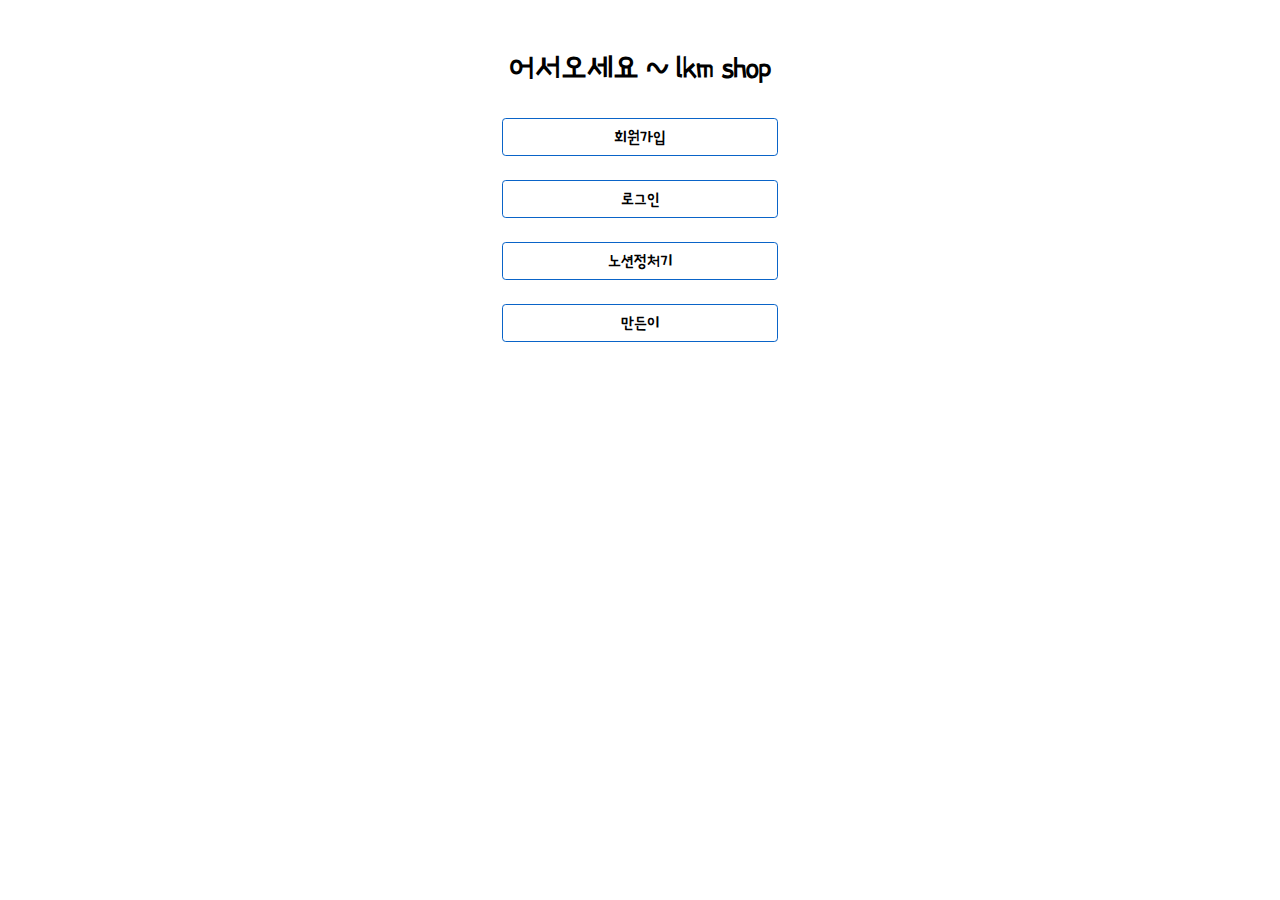
<file: index.html>
<!DOCTYPE html>
<html lang="en">

<head>
    <meta charset="UTF-8">
    <meta http-equiv="X-UA-Compatible" content="IE=edge">
    <meta name="viewport" content="width=device-width, initial-scale=1.0">
    <title>lkm Shop</title>
    <link rel="stylesheet" href="./CSS/bootstrap.css" />
    <link rel="stylesheet" href="./CSS/index.css" />
    <script src="./JS/bootstrap.bundle.min.js"></script>
    <script src="./JS/index.js"></script>
    <script src="//t1.daumcdn.net/mapjsapi/bundle/postcode/prod/postcode.v2.js"></script>
    <link rel="preconnect" href="https://fonts.googleapis.com">
    <link rel="preconnect" href="https://fonts.gstatic.com" crossorigin>
    <link href="https://fonts.googleapis.com/css2?family=Poor+Story&display=swap" rel="stylesheet">
    <style>
    * {
        font-family: 'Poor Story', cursive;
        font-weight: 550;
    }

    body {
        width: 100vw;
    }
    #main_index {
        width: 300px;
        /* border: 1px solid rgb(9, 101, 200); */
    }
    .form-control{
        border:1.8px solid rgb(10, 100, 200);
        border-radius: 0.1cm;
    }
    
</style>
</head>

<body>
    <div class="container text-center mt-5">
        <h2><strong>어서오세요 ~ lkm shop</strong></h2><br>
    </div>
    <div id="main_index" class="container ">

        <a href="06_memberReg.html"class="form-control text-center"><strong>회원가입</strong></a><br>
        <a href="04_form.html"class="form-control text-center"><strong>로그인</strong></a><br>
        <a href="https://www.notion.so/bb6d2273dfca4b07a338fd35f6752f76"class="form-control text-center"><strong>노션정처기</strong></a><br>

        <!-- <button onclick="goLogin()" class="form-control"> 로그인</button><br> -->
        <button onclick="fun1()" class="form-control"><strong>만든이</strong></button>
    </div>
</body>
<script>

    const goLogin = () => {
        location.href = "login.html";
    }

</script>

</html>
</file>
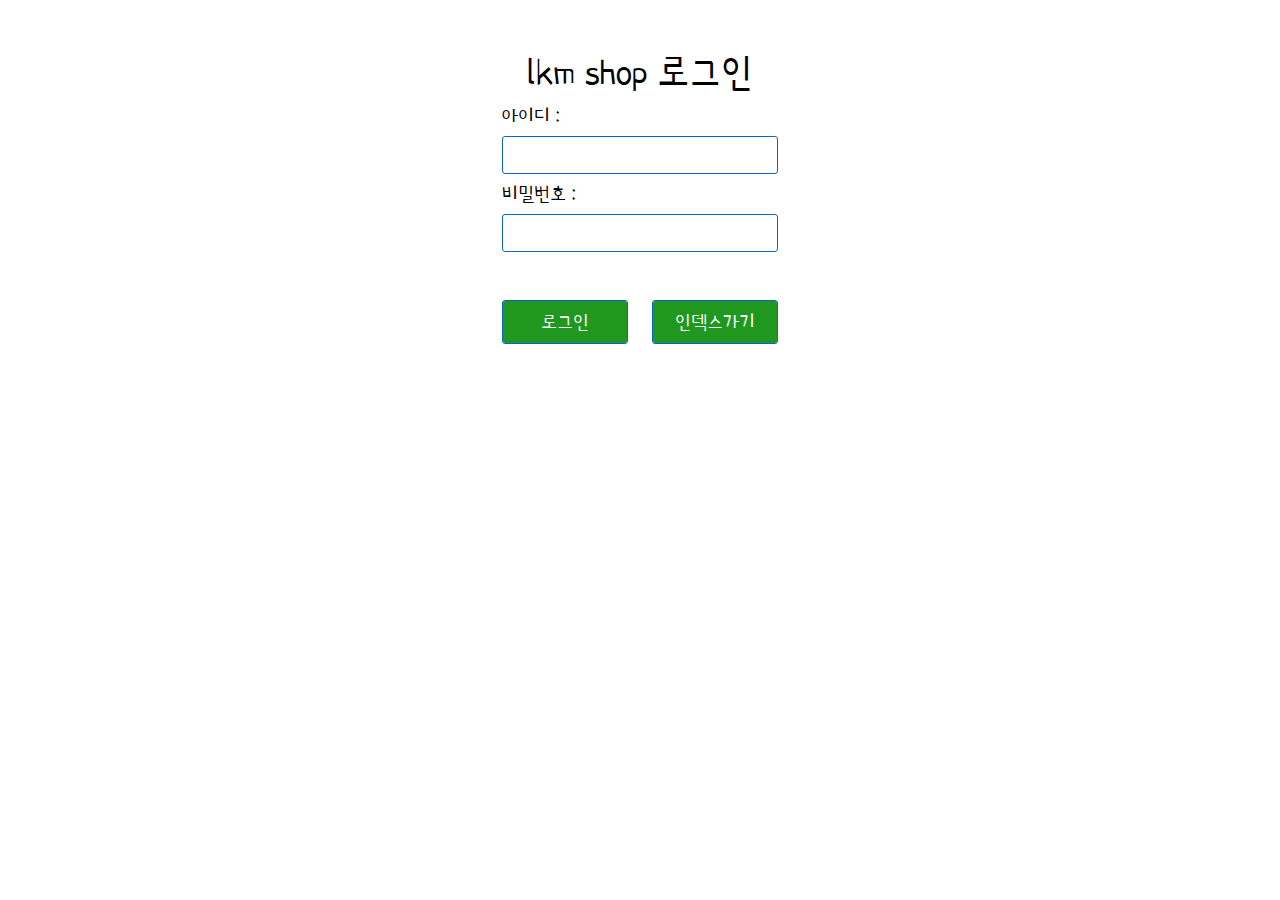
<file: 04_form.html>
<!DOCTYPE html>
<html lang="en">

<head>
    <meta charset="UTF-8">
    <meta http-equiv="X-UA-Compatible" content="IE=edge">
    <meta name="viewport" content="width=device-width, initial-scale=1.0">
    <title>lkm Shop</title>
    <link rel="stylesheet" href="./CSS/bootstrap.css" />
    <script src="./JS/bootstrap.bundle.min.js"></script>
    <script src="//t1.daumcdn.net/mapjsapi/bundle/postcode/prod/postcode.v2.js"></script>
    <link rel="preconnect" href="https://fonts.googleapis.com">
    <link rel="preconnect" href="https://fonts.gstatic.com" crossorigin>
    <link href="https://fonts.googleapis.com/css2?family=Poor+Story&display=swap" rel="stylesheet">
    <style>
        * {
            font-family: 'Poor Story', cursive;
            font-weight: 550;
        }

        body {
            width: 100vw;
        }

        #login_form {
            width: 300px;
            /* border: 3px solid black; */
        }

        .form-control {
            border: 1.2px solid rgb(10, 100, 200);
            border-radius: 0.08cm;
        }

        #login_submit {
            font-size: 20px;
        }
    </style>
</head>

<body>
    <div class="container text-center mt-5">
        <h1>lkm shop 로그인</h1>
    </div>
    <!-- onsubmit: form에 작성한 정보를 제출(submit) 할 때 호출할 
        함수 return을 작성하여 함수 호출 결과가 true,false인지에 따라 제출을 제어 할 수 있음 //"return login_check()" -->
    <form action="#" name="loginForm" method="post" onsubmit="return login_check()">
        <div id="login_form" class="container ">
            <h5>아이디 :</h5> <input type="text" name="memberEmail" id="member-email" class="form-control text-center">
            <h6 id="email-result"></h6>
            <h5>비밀번호 :</h5><input type="text" name="memberPassword" id="member_password"
                class="form-control text-center">
            <span id="m_password"></span><br><br>
            <div class="row">
                <div class="col">
                    <input type="submit" value="로그인" style="background-color: rgb(32, 152, 32); color:white "
                        id="login_submit" class="form-control text-center">
                </div>
                <div class="col">
                    <input type="button" value="인덱스가기" style="background-color: rgb(32, 152, 32); color:white "
                        id="login_submit" class="form-control text-center" onclick="goIndex()">
                </div>
                <span id="chkresult1"></span><br>
            </div>
        </div>

    </form>
</body>
<script>
    const goIndex = () => {
        history.back();
    }
    const email_chk = () => {
        const email = document.getElementById("member-email").value;
        const resultmsg = document.getElementById("email-result");
        console.log(email);
        if (email.length < 1) {
            resultmsg.innerHTML = "필수입력사항입니다. "
            resultmsg.style.color = "red";
            return false;
        } else if (email.length < 5 || email.length >= 20) {
            resultmsg.innerHTML = "입력가능한 글자수는 5~20자입니다. "
            resultmsg.style.color = "red";
            return false;
        } else {
            resultmsg.innerHTML = "좋은 아이디 "
            resultmsg.style.color = "green";
            return true;
        }
    }
    const password_chk = () => {
        const password = document.getElementById("member_password").value;
        const passwordchk = document.getElementById("m_password");
        console.log(password);
        if (password.length < 1) {
            console.log(password.length);
            passwordchk.innerHTML = "필수입력사항입니다 "
            passwordchk.style.color = "red";
            return false;
        } else if (password.length < 8 || password.length > 16) {
            passwordchk.innerHTML = "8~16자로 입력해주세요"
            passwordchk.style.color = "red";
            return false;

        } else {
            passwordchk.innerHTML = "좋아요"
            passwordchk.style.color = "green";
            return true;
        }
    }
    const login_check = () => {
        //email, password중에 하나라도 입력되지 않았으면 submit을 하지 않고
        //입력하지 않은 항목에 focus를 줌
        const email = document.getElementById("member-email");
        const password = document.getElementById("member_password");
        if (!email_chk()) {
            //email 입력에 focus
            email.focus();
            return false;
        } else if (!password_chk()) {
            password.focus();
            return false;
        } else {
            return true;
        }

    }
</script>

</html>
</file>
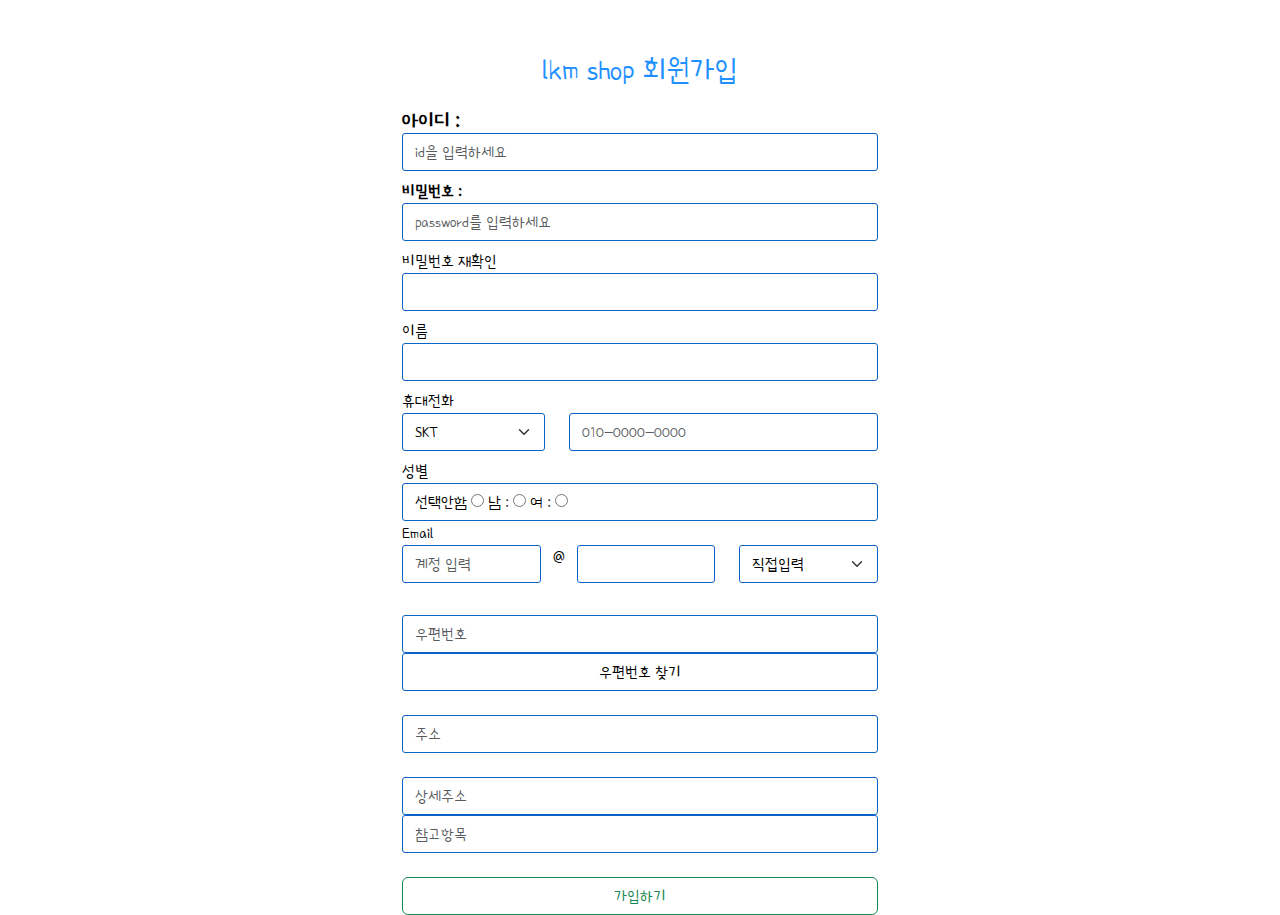
<file: 06_memberReg.html>
<!DOCTYPE html>
<html lang="en">

<head>
    <meta charset="UTF-8">
    <meta http-equiv="X-UA-Compatible" content="IE=edge">
    <meta name="viewport" content="width=device-width, initial-scale=1.0">
    <title>lkm Shop</title>
    <link rel="stylesheet" href="./CSS/bootstrap.css" />
    <script src="./JS/bootstrap.bundle.min.js"></script>
    <script src="//t1.daumcdn.net/mapjsapi/bundle/postcode/prod/postcode.v2.js"></script>
    <link rel="preconnect" href="https://fonts.googleapis.com">
    <link rel="preconnect" href="https://fonts.gstatic.com" crossorigin>
    <link href="https://fonts.googleapis.com/css2?family=Poor+Story&display=swap" rel="stylesheet">
    <style>
        * {
            font-family: 'Poor Story', cursive;
            font-weight: 550;
        }

        #save_form {
            width: 500px;
        }

        p {
            font-size: 30px;
            color: dodgerblue;
        }

        .form-control {
            border: 1.2px solid rgb(10, 100, 200);
            border-radius: 0.08cm;
            
            
        }
        .form-select {
            border: 1.2px solid rgb(10, 100, 200);
            border-radius: 0.08cm;
        }

        /* #gender {
            border: 1px solid;
        } */
    </style>
</head>

<body>
    <div class="container text-center mt-5">
        <p>lkm shop 회원가입</p>
    </div>
    <div id="save_form" class="container">
        <!-- //username 입력(필수) -->
        <label for="memberUserName"><strong><h5>아이디 :</strong></label>
        <input type="text" class="form-control" id="memberUserName" onblur="memberId_chk()" name="membrUserName"
            placeholder="id을 입력하세요">
        <h6 id="memberUserName_result"></h6>
        <!-- 비밀번호 입력(필수) -->
        <label for="memberPassword"><strong>비밀번호 :</strong></label>
        <input type="text" class="form-control" id="memberPassword" onblur="memberpassword_chk()" name="membrEmail"
            placeholder="password를 입력하세요">
        <h6 id="memberpassword_result"></h6>
        <!-- 비밀번호 입력 확인(필수) -->
        <label for="password_confirm">비밀번호 재확인</label>
        <input type="password_confirm" id="password_confirm" onblur="memberpassword_rchk()" name="password_confirm"
            class="form-control">
        <h6 id="password_confirmr"></h6>
        <label for="member_name">이름</label>
        <input type="name" id="member_name" onblur="membername_chk()" name="name" class="form-control">
        <h6 id="manme_result"></h6>
        <!-- 5. 전화번호(memberMobile)
            1. 통신사를 선택하는 select 있음. 
                1. SKT, KT, LG, MVNO 선택할 수 있음. 
            2. 전화번호는 010-0000-0000으로 입력하도록 함. 만족하지 않으면 빨간색으로 형식에 맞지 않는다고 출력  -->
        <label for="memberMobile_com">휴대전화</label>
        <div class="row">
            <div class="col-4 ">
                <select name="memberMobileCom" id="memberMobile_com" class="form-select">
                    <option value="1">SKT</option>
                    <option value="2">KT</option>
                    <option value="3">LG</option>
                    <option value="4">MVNO</option>
                </select>
            </div>
            <div class="col-8 ">
                <input type="tel" id="memberMoblie1" onblur="memberMoblie1_chk()" name="memberMobile1"
                    class="form-control" placeholder="010-0000-0000">
            </div>
        </div>
        <h6 id="memberMobile_result"></h6>
        <!-- 7. 성별(memberGender) 1. radio를 이용하여 남, 녀 선택 -->

        <label for="gender">성별</label>
        <div id="gender" class="form-control">
            선택안함  <input type="radio" name="gender" value="nmale">
            남 : <input type="radio" name="gender" value="male">
            여 : <input type="radio" name="gender" value="female">
        </div>
        <!-- <br> -->
        <!-- <select name="birth_month" id="" class="form-select">
            <option value="male">남</option>
            <option value="female">여</option>
            <option value="no">선택안함</option>
        </select> -->
        <!-- //  6. 이메일(memberEmail)
//             1. 계정을 쓰고 도메인은 select로 선택 
//             2. select 항목은 직접입력, 네이버, 다음, 지메일  -->
        <label for="memberEmail">Email</label>
        <div class="row">
            <div class="col">
                <input type="text" id="memberEmail" onblur="memberEmail_chk()" name="memberEmail" class="form-control"
                    placeholder="계정 입력">
            </div>
            @
            <div class="col">
                <input type="text" id="memEmail_domain" name="emailDomain" class="form-control">
            </div>
            <div class="col">
                <select name="memberEmaildo" id="memberEmail_do" class="form-select" onchange="domain_select()">
                    <option value="">직접입력</option>
                    <option value="naver.com">네이버</option>
                    <option value="gmail.com">지메일</option>
                    <option value="hanmail.net">한메일</option>
                </select>
            </div>
        </div>
        <h6 id="memberEmail_result"></h6>
        <br>
        <!-- 주소를 입력하는 부분 api -->
        <input type="text" id="sample6_postcode" placeholder="우편번호" class="form-control">
        <input type="button" onclick="sample6_execDaumPostcode()" value="우편번호 찾기" class="form-control"><br>
        <input type="text" id="sample6_address" placeholder="주소" class="form-control"><br>
        <input type="text" id="sample6_detailAddress" placeholder="상세주소" class="form-control">
        <input type="text" id="sample6_extraAddress" placeholder="참고항목" class="form-control"><br>
        <div class="row">
            <div class="col d-grid">
                <input type="submit" class="btn btn-outline-success" value="가입하기" onclick="goIndex()" >
                
            </div>
        </div>
    </div>
    </div>
</body>
<script>
     const goIndex = () => {
        history.back();
    }
    const domain_select = () => {
        const domain = document.getElementById("memberEmail_do");
        const domainInput = document.getElementById("memEmail_domain");
        // domainInput.focus();
        console.log(domain.value);
        domainInput.value = domain.value;
    }
    const memail = document.getElementById("memberEmail");
    const memailmsg = document.getElementById("memberEmail_result");
    const memberEmail_chk = () => {
        if (memail.value.length == 0) {
            memailmsg.innerHTML = "필수입력입니다.";
            memailmsg.style.color = "red";
        } else {
            memailmsg.innerHTML = "좋아요";
            memailmsg.style.color = "green";
        }
    }
    const mname = document.getElementById("member_name");
    const mnamemsg = document.getElementById("manme_result");
    const exp = /^(?=.*[a-z])(?=.*\d)[A-Za-z\d-_]{5,10}$/;
    const exp1 = /^(?=.*[a-z])(?=.*[A-Z])(?=.*\d)(?=.*[!#$-_])[A-Za-z\d!#$-_]{6,18}$/;
    const tel1 = /^\d{3}-\d{4}-\d{4}$/;
    const mmemberMoblie1 = document.getElementById("memberMoblie1");
    const mmemberMoblie1msg = document.getElementById("memberMobile_result");
    // <!-- 5. 전화번호(memberMobile)
    //         1. 통신사를 선택하는 select 있음. 
    //             1. SKT, KT, LG, MVNO 선택할 수 있음. 
    //         2. 전화번호는 010-0000-0000으로 입력하도록 함. 만족하지 않으면 빨간색으로 형식에 맞지 않는다고 출력  -->
    const memberMoblie1_chk = () => {
        console.log(mmemberMoblie1.value)
        if (mmemberMoblie1.value.length == 0) {
            mmemberMoblie1msg.innerHTML = " 필수입력사항입니다."
            mmemberMoblie1msg.style.color = "red";
            // mmemberMoblie1.focus();
            return false;
        } else if (!mmemberMoblie1.value.match(tel1)) {
            console.log("f call suc..")
            mmemberMoblie1msg.innerHTML = " 010-0000-0000으로 입력"
            mmemberMoblie1msg.style.color = "red";
            // mmemberMoblie1.focus();
            return false;
        } else {
            mmemberMoblie1msg.innerHTML = " 좋아요"
            mmemberMoblie1msg.style.color = "green";
            return true;
        }
    }
    // 4. 이름(memberName) 1. 필수입력
    const membername_chk = () => {
        if (mname.value.length == 0) {
            mnamemsg.innerHTML = " 필수입력입니다.";
            mnamemsg.style.color = "red"
            // mname.focus();

        } else {
            mnamemsg.innerHTML = " 좋아요";
            mnamemsg.style.color = "green"
        }
    }
    // 3. 비밀번호확인(passwordConfirm)
    // 1. 비밀번호 항목에서 입력한 값과 일치하면 일치, 일치하지 않으면 일치하지 않는다 라는 메시지를 입력칸 아래에 빨간색으로 출력
    const mpassword = document.getElementById("memberPassword");
    const mpasswordmsg = document.getElementById("memberpassword_result");
    const mpasswordr = document.getElementById("password_confirm");
    const mpasswordrmsg = document.getElementById("password_confirmr");
    const memberpassword_rchk = () => {
        console.log("f call suc..")
        if (mpasswordr.value.length == 0) {
            mpasswordrmsg.innerHTML = " 필수입력사항입니다."
            mpasswordrmsg.style.color = "red";
            // mpasswordr.focus();
            return false;
        } else if (mpasswordr.value != mpassword.value) {
            mpasswordrmsg.innerHTML = " 일치하지 않는다"
            mpasswordrmsg.style.color = "red";
            // mpasswordr.focus();
            return false;
        } else {
            mpasswordrmsg.innerHTML = " 일치합니다."
            mpasswordrmsg.style.color = "green";
            return true;
        }
    }
    // 2. 비밀번호(memberPassword)
    //         1. 필수입력
    //         2. 6~18글자, 영문대/소문자 필수, 숫자 필수, 특수문자 필수(!#$-_)
    //             1. 조건을 만족하지 않으면 경고문구를 입력칸 아래에 빨간색으로 출력 
    const memberpassword_chk = () => {
        console.log(mpassword.value)
        if (mpassword.value.length == 0) {
            mpasswordmsg.innerHTML = " 필수입력사항입니다."
            mpasswordmsg.style.color = "red";
            // mpassword.focus();
            return false;
        } else if (!mpassword.value.match(exp1)) {
            console.log("f call suc..")
            mpasswordmsg.innerHTML = " 6~18글자, 영문대/소문자 필수, 숫자 필수, 특수문자 필수(!#$-_)"
            mpasswordmsg.style.color = "red";
            // mpassword.focus();
            return false;
        } else {
            mpasswordmsg.innerHTML = " 좋아요"
            mpasswordmsg.style.color = "green";
            return true;
        }
    }
    // 1. 회원계정(memberUserName)
    //         1. 필수입력
    //         2. 5~10글자, 영문소문자 필수, 숫자 필수, 특수문자는 -_ 만 가능(특수문자는 필수아님)
    //             1. 조건을 만족하지 않으면 경고문구를 입력칸 아래에 빨간색으로 출력 
    const memberUserName = document.getElementById("memberUserName");
    const resultmsg = document.getElementById("memberUserName_result");
    const memberId_chk = () => {
        console.log(memberUserName.value);
        if (memberUserName.value.length == 0) {
            resultmsg.innerHTML = " 필수입력사항입니다."
            resultmsg.style.color = "red";
            memberUserName.focus();
        } else if (!memberUserName.value.match(exp)) {
            console.log("f call suc..")
            resultmsg.innerHTML = " 5~10자리 숫자,영문소문자포함(필수)특수문자(- , _)만 입력가능합니다."
            resultmsg.style.color = "red";
            memberUserName.focus();
        } else {
            resultmsg.innerHTML = " 좋아요"
            resultmsg.style.color = "green";
        }
    }
    function sample6_execDaumPostcode() {
        new daum.Postcode({
            oncomplete: function (data) {
                // 팝업에서 검색결과 항목을 클릭했을때 실행할 코드를 작성하는 부분.
                // 각 주소의 노출 규칙에 따라 주소를 조합한다.
                // 내려오는 변수가 값이 없는 경우엔 공백('')값을 가지므로, 이를 참고하여 분기 한다.
                var addr = ''; // 주소 변수
                var extraAddr = ''; // 참고항목 변수
                //사용자가 선택한 주소 타입에 따라 해당 주소 값을 가져온다.
                if (data.userSelectedType === 'R') { // 사용자가 도로명 주소를 선택했을 경우
                    addr = data.roadAddress;
                } else { // 사용자가 지번 주소를 선택했을 경우(J)
                    addr = data.jibunAddress;
                }
                // 사용자가 선택한 주소가 도로명 타입일때 참고항목을 조합한다.
                if (data.userSelectedType === 'R') {
                    // 법정동명이 있을 경우 추가한다. (법정리는 제외)
                    // 법정동의 경우 마지막 문자가 "동/로/가"로 끝난다.
                    if (data.bname !== '' && /[동|로|가]$/g.test(data.bname)) {
                        extraAddr += data.bname;
                    }
                    // 건물명이 있고, 공동주택일 경우 추가한다.
                    if (data.buildingName !== '' && data.apartment === 'Y') {
                        extraAddr += (extraAddr !== '' ? ', ' + data.buildingName : data.buildingName);
                    }
                    // 표시할 참고항목이 있을 경우, 괄호까지 추가한 최종 문자열을 만든다.
                    if (extraAddr !== '') {
                        extraAddr = ' (' + extraAddr + ')';
                    }
                    // 조합된 참고항목을 해당 필드에 넣는다.
                    document.getElementById("sample6_extraAddress").value = extraAddr;
                } else {
                    document.getElementById("sample6_extraAddress").value = '';
                }
                // 우편번호와 주소 정보를 해당 필드에 넣는다.
                document.getElementById('sample6_postcode').value = data.zonecode;
                document.getElementById("sample6_address").value = addr;
                // 커서를 상세주소 필드로 이동한다.
                document.getElementById("sample6_detailAddress").focus();
            }
        }).open();
    }
</script>

</html>
<!-- 1. 회원가입 페이지 만들기 
    1. 회원가입 항목
        1. 회원계정(memberUserName)
            1. 필수입력
            2. 5~10글자, 영문소문자 필수, 숫자 필수, 특수문자는 -_ 만 가능(특수문자는 필수아님)
                1. 조건을 만족하지 않으면 경고문구를 입력칸 아래에 빨간색으로 출력 
        2. 비밀번호(memberPassword)
            1. 필수입력
            2. 6~18글자, 영문대/소문자 필수, 숫자 필수, 특수문자 필수(!#$-_)
                1. 조건을 만족하지 않으면 경고문구를 입력칸 아래에 빨간색으로 출력 
        3. 비밀번호확인(passwordConfirm)
            1. 비밀번호 항목에서 입력한 값과 일치하면 일치, 일치하지 않으면 일치하지 않는다 라는 메시지를 입력칸 아래에 빨간색으로 출력
        4. 이름(memberName)
            1. 필수입력
        5. 전화번호(memberMobile)
            1. 통신사를 선택하는 select 있음. 
                1. SKT, KT, LG, MVNO 선택할 수 있음. 
            2. 전화번호는 010-0000-0000으로 입력하도록 함. 만족하지 않으면 빨간색으로 형식에 맞지 않는다고 출력 
        6. 이메일(memberEmail)
            1. 계정을 쓰고 도메인은 select로 선택 
            2. select 항목은 직접입력, 네이버, 다음, 지메일 
        7. 성별(memberGender)
            1. radio를 이용하여 남, 녀 선택
        8. 주소(memberAddress)
            1. 다음 우편번호 api 적용 -->

<!-- <label for="mobile">휴대전화</label>
            <select name="nation_code" id="" class="form-select">
                <option value="82" selected>대한민국 +82</option>
                <option value="1">미국 +1</option>
                <option value="33">프랑스 +33</option>
            </select>
            <div class="row g-2">
                <div class="col-8">
                    <input type="text" id="mobile" name="mobile" placeholder="전화번호 입력" class="form-control">
                </div>
                onclick 속성: onclick 속성을 적용한 요소(태그)에 
                        click 이벤트가 발생하면 실행할 javascript 함수 또는 문법을 지정함-->
<!-- <div class="col-4 d-grid">
                    <input type="button" value="인증번호 받기" class="btn btn-success btn-block" onclick="hello()">
                </div>
            </div>
            <input type="text" id="mobile_check" name="moile_check" class="form-control mt-2" placeholder="인증번호를 입력하세요"><br> -->
</file>
<file: CSS/index.css>
a{
    text-decoration: none;
}
</file>
